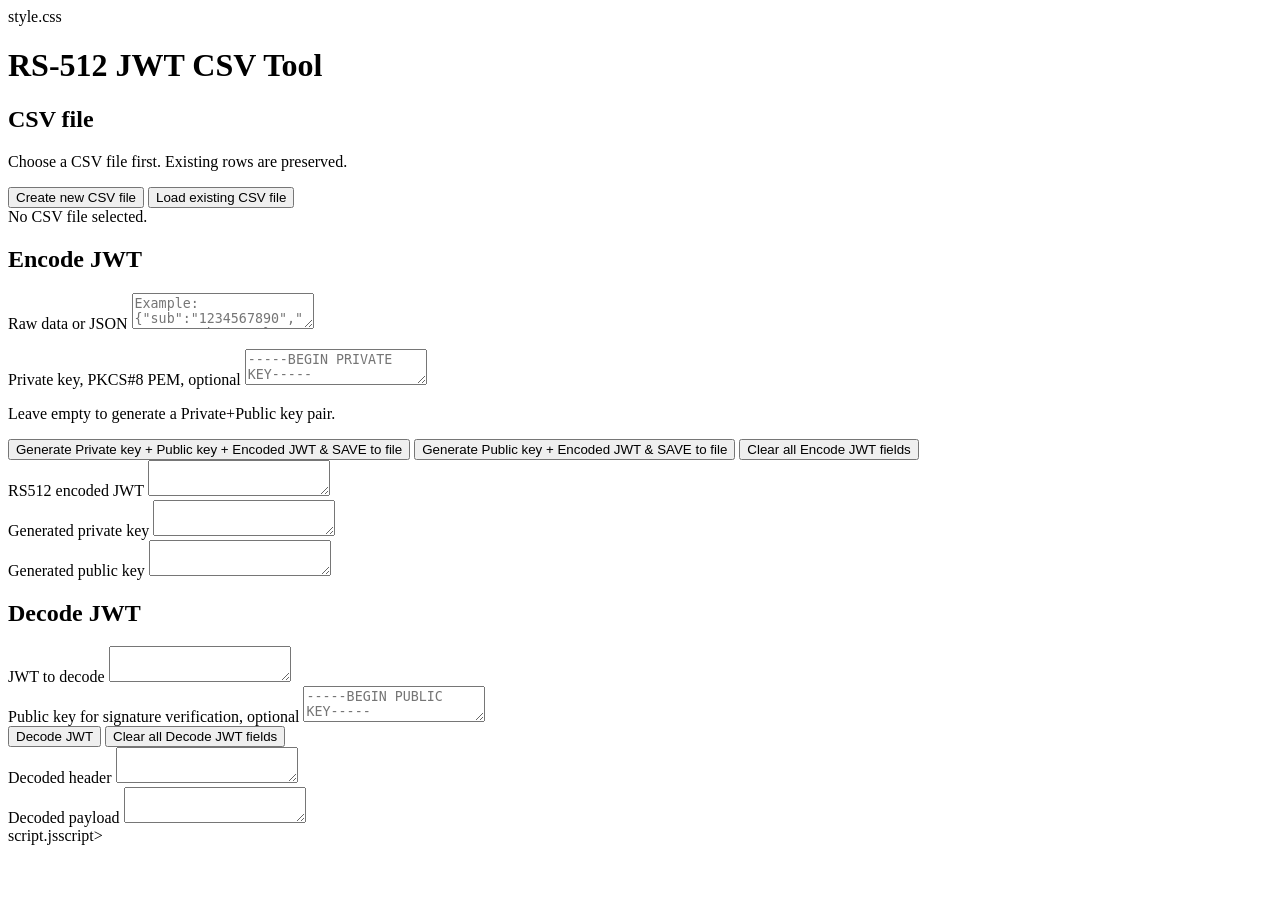
<file: index.html>
<!DOCTYPE html>
<html lang="en">
<head>
    <meta charset="UTF-8">
    <meta name="viewport" content="width=device-width, initial-scale=1.0">

    <title>RS512 JWT CSV Tool</title>

    <!-- Connect the external CSS file -->
    style.css
</head>

<body>
    <main class="wrap">

        <h1>RS-512 JWT CSV Tool</h1>
        <p class="sub"></p>

        <!-- CSV file section -->
        <section class="panel">
            <h2>CSV file</h2>

            <p class="hint">
                Choose a CSV file first. Existing rows are preserved.
            </p>

            <div class="buttons">
                <button id="newCsv" class="primary">
                    Create new CSV file
                </button>

                <button id="loadCsv">
                    Load existing CSV file
                </button>
            </div>

            <div id="fileStatus" class="status">
                No CSV file selected.
            </div>
        </section>

        <!-- Encode JWT section -->
        <section class="panel">
            <h2 class="section-title">Encode JWT</h2>

            <div class="grid">
                <div>
                    <label for="raw">Raw data or JSON</label>

                    <textarea
                        id="raw"
                        placeholder='Example: {"sub":"1234567890","name":"John Doe"}'
                    ></textarea>

                    <p class="hint"></p>
                </div>

                <div>
                    <label for="privateInput">
                        Private key, PKCS#8 PEM, optional
                    </label>

                    <textarea
                        id="privateInput"
                        class="tall"
                        placeholder="-----BEGIN PRIVATE KEY-----"
                    ></textarea>

                    <p class="hint">
                        Leave empty to generate a Private+Public key pair.
                    </p>
                </div>
            </div>

            <div class="buttons">
                <button id="generateAll" class="primary">
                    Generate Private key + Public key + Encoded JWT &amp; SAVE to file
                </button>

                <button id="generateExisting">
                    Generate Public key + Encoded JWT &amp; SAVE to file
                </button>

                <button id="clearEncode" class="danger">
                    Clear all Encode JWT fields
                </button>
            </div>

            <div class="grid">
                <div class="full">
                    <label for="jwtOut">RS512 encoded JWT</label>
                    <textarea
                        id="jwtOut"
                        class="token"
                        readonly
                    ></textarea>
                </div>

                <div>
                    <label for="privateOut">Generated private key</label>
                    <textarea
                        id="privateOut"
                        class="tall"
                        readonly
                    ></textarea>
                </div>

                <div>
                    <label for="publicOut">Generated public key</label>
                    <textarea
                        id="publicOut"
                        class="tall"
                        readonly
                    ></textarea>
                </div>
            </div>

            <div id="encodeMsg" class="msg"></div>
        </section>

        <!-- Decode JWT section -->
        <section class="panel">
            <h2 class="section-title">Decode JWT</h2>

            <div class="grid">
                <div class="full">
                    <label for="jwtIn">JWT to decode</label>

                    <textarea
                        id="jwtIn"
                        class="token"
                    ></textarea>
                </div>

                <div class="full">
                    <label for="verifyKey">
                        Public key for signature verification, optional
                    </label>

                    <textarea
                        id="verifyKey"
                        placeholder="-----BEGIN PUBLIC KEY-----"
                    ></textarea>
                </div>
            </div>

            <div class="buttons">
                <button id="decode" class="primary">
                    Decode JWT
                </button>

                <button id="clearDecode" class="danger">
                    Clear all Decode JWT fields
                </button>
            </div>

            <div class="grid">
                <div>
                    <label for="headerOut">Decoded header</label>

                    <textarea
                        id="headerOut"
                        readonly
                    ></textarea>
                </div>

                <div>
                    <label for="payloadOut">Decoded payload</label>

                    <textarea
                        id="payloadOut"
                        readonly
                    ></textarea>
                </div>
            </div>

            <div id="decodeMsg" class="msg"></div>
        </section>

    </main>

    <!-- Connect the external JavaScript file -->
    script.jsscript>
</body>
</html>
</file>
